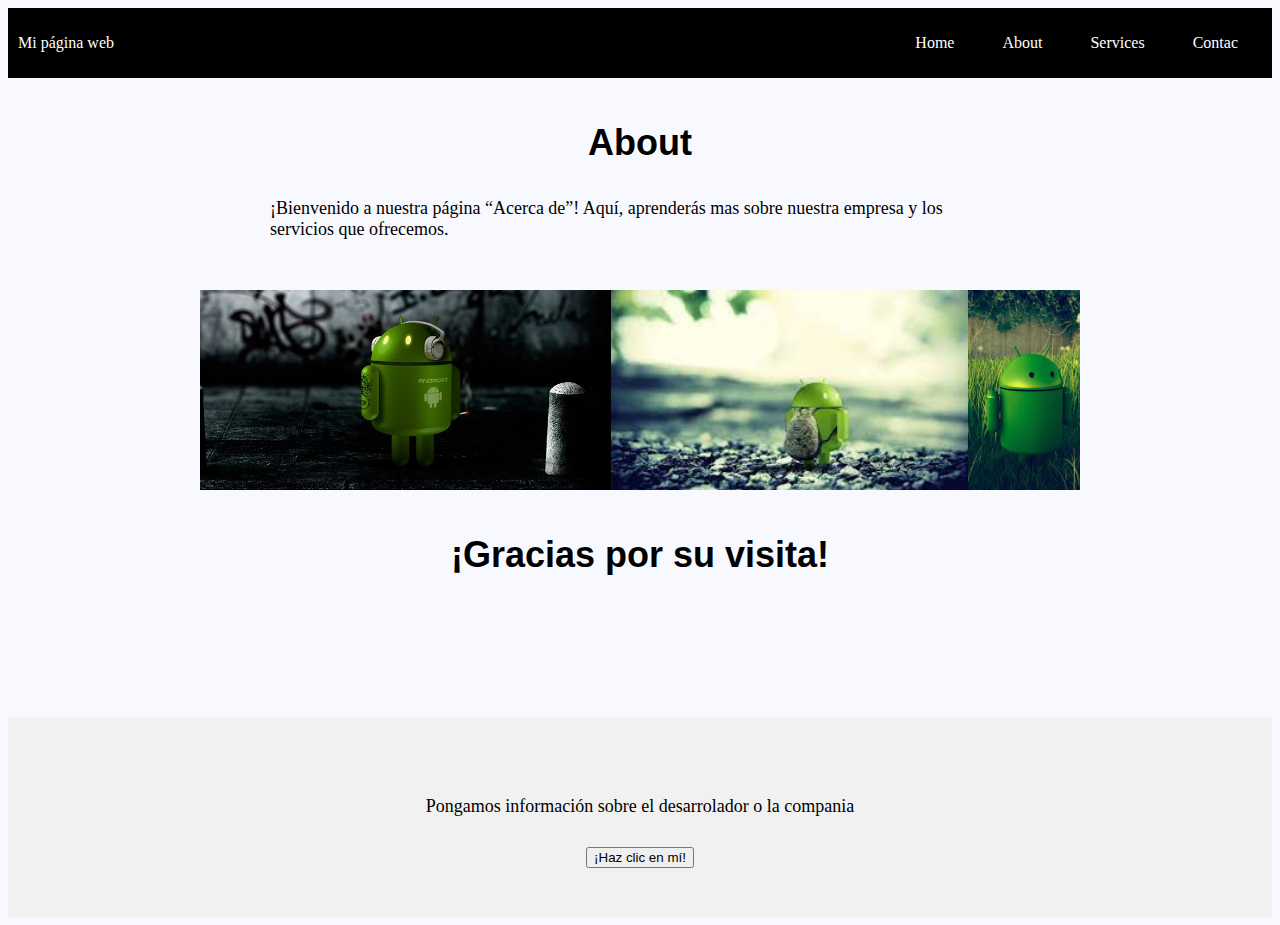
<file: miprimerapagina/about.html>
<!DOCTYPE html>
<html lang="es">
  <head>
    <title>Mi Primer Website</title>
    <link rel="stylesheet" href="style.css">
    <meta name="viewport" content="width=device-width, initial-scale=1">

  </head>
  <body>
    <header class="container-nav">
      <nav class="navbar">
         <a href="index.html" class="brand">Mi página web</a>
         <ul class="nav-links">
           <li><a href="index.html">Home</a></li>
           <li><a href="about.html">About</a></li>
           <li><a href="services.html">Services</a></li>
           <li><a href="contact.html">Contac</a></li>
         </ul>
     </nav>
     <button class="button-menu-toggle">Menu</button>
   </header>

   <main>
    <div class="container">
      <h1>About</h1>
      <p>¡Bienvenido a nuestra página “Acerca de”! Aquí, aprenderás mas sobre nuestra empresa y los servicios que ofrecemos.</p>
   </div>
   <div class="img-container">     
      <img src="img/imagen1.jpg" alt="Descripción de la imagen 1" />
      <img src="img/imagen2.jpg" alt="Descripción de la imagen 2" />
      <img src="img/imagen3.jpg" alt="Descripción de la imagen 3" />
  </div>
  <div class="container greeting">
    <h1>¡Gracias por su visita!</h1>
 </div>
     </main>
 
     <footer>
       <p>Pongamos información sobre el desarrolador o la compania</p>
       <button onClick="showAlert()" aria-label="Haz clic en mí">¡Haz clic en mí!</button>
     </footer>  

     <script src="script.js"></script>
  </body>
</html>
</file>
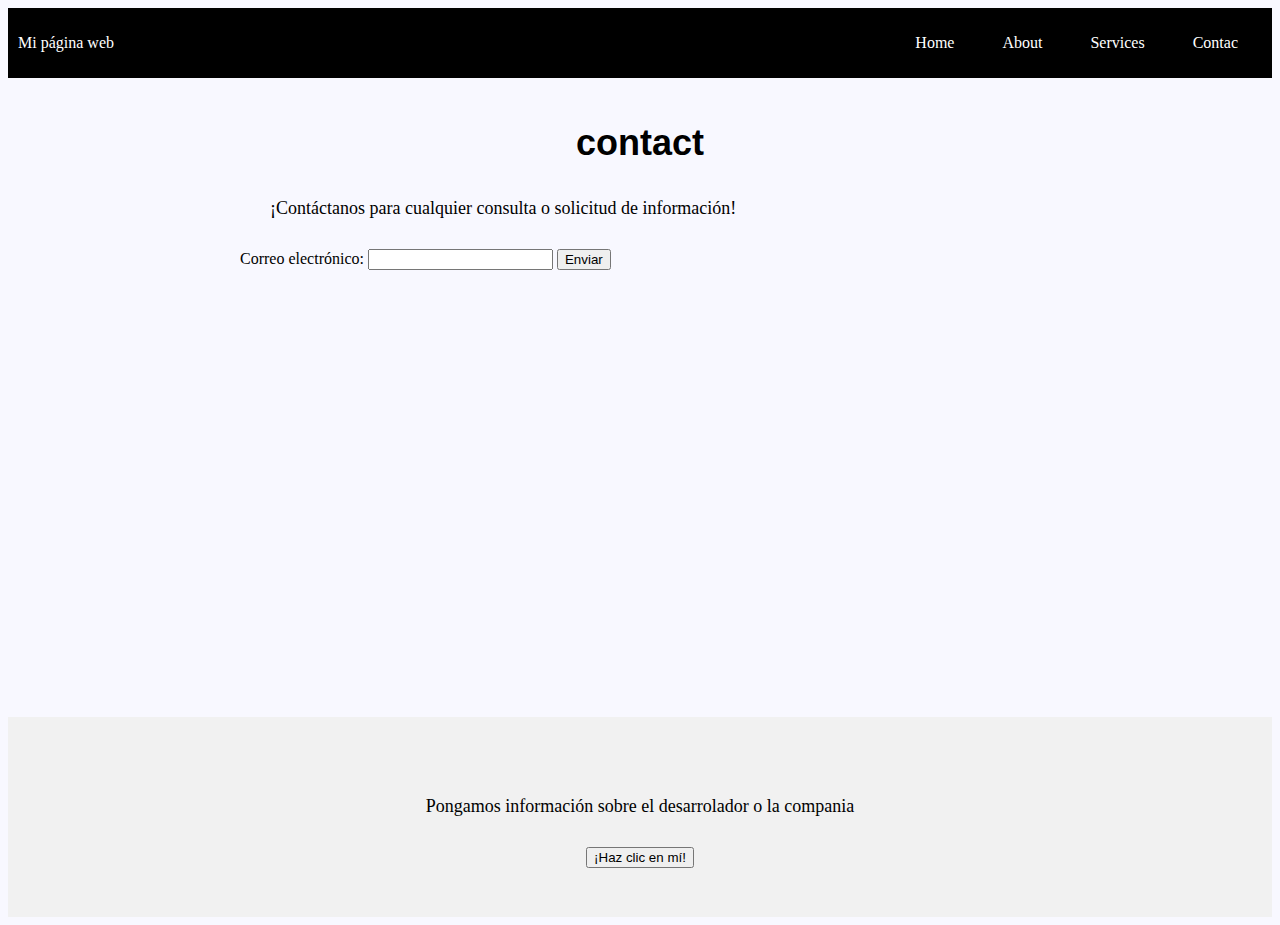
<file: miprimerapagina/contact.html>
<!DOCTYPE html>
<html lang="es">
  <head>
    <title>Mi Primer Website</title>
    <link rel="stylesheet" href="style.css">
    <meta name="viewport" content="width=device-width, initial-scale=1">

  </head>
  <body>

    <header class="container-nav">
      <nav class="navbar">
          <a href="index.html" class="brand">Mi página web</a>
          <ul class="nav-links">
            <li><a href="index.html">Home</a></li>
            <li><a href="about.html">About</a></li>
            <li><a href="services.html">Services</a></li>
            <li><a href="contact.html">Contac</a></li>
          </ul>
      </nav>
      <button class="button-menu-toggle">Menu</button>
    </header>

    <main>
   
    <div class="container">
        <h1>contact</h1>
        <p>¡Contáctanos para cualquier consulta o solicitud de información!</p>
        <form id="myForm">
            <label for="email">Correo electrónico:</label>
            <input type="email" id="email" name="email" required>
            <button type="submit">Enviar</button>
            </form>
         </div>
      </main>
  
      <footer>
        <p>Pongamos información sobre el desarrolador o la compania</p>
        <button onClick="showAlert()" aria-label="Haz clic en mí">¡Haz clic en mí!</button>
      </footer>

      
   
     
     <script src="script.js"></script>
  </body>
</html>
</file>
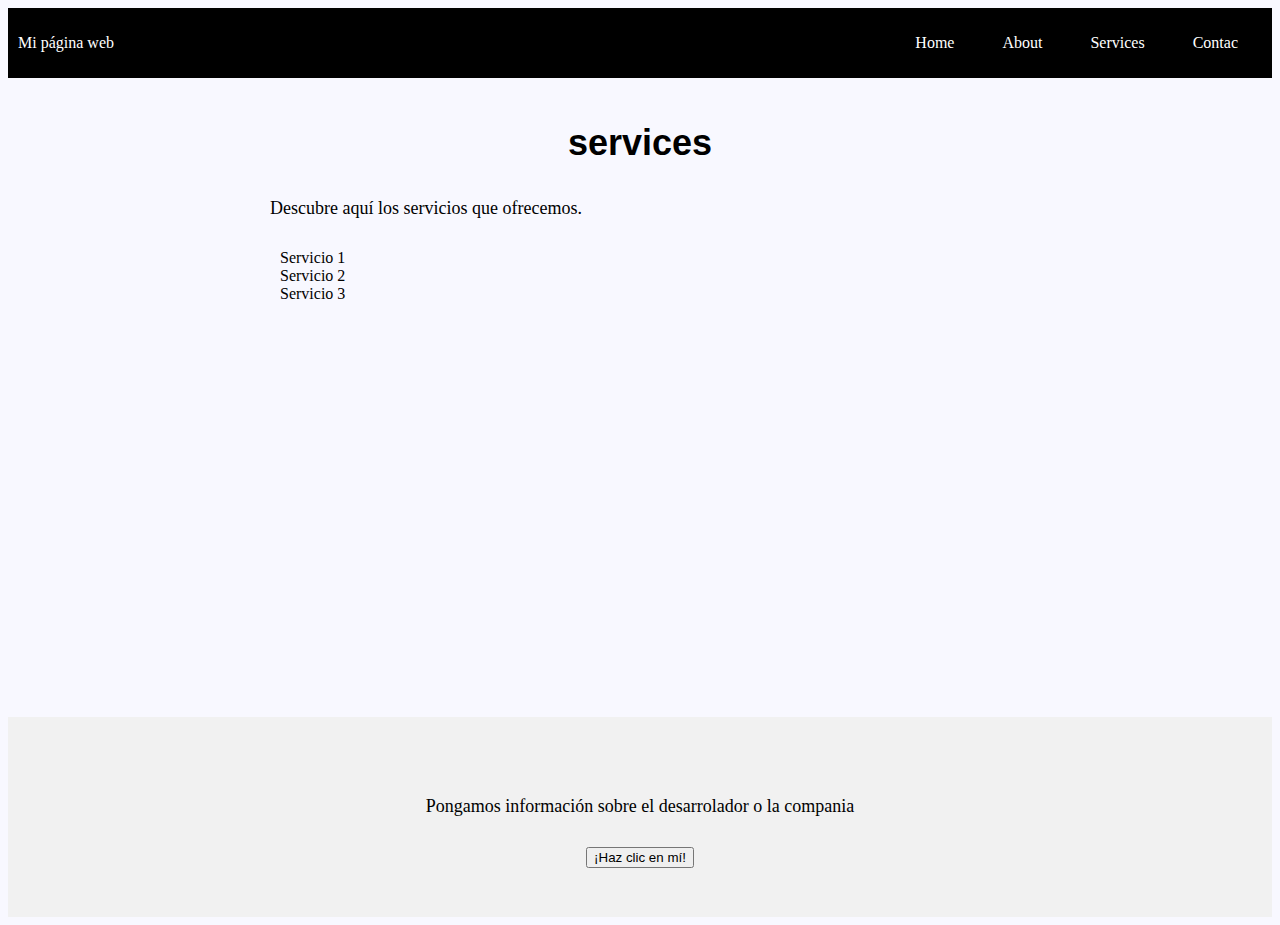
<file: miprimerapagina/services.html>
<!DOCTYPE html>
<html lang="es">
  <head>
    <title>Mi Primer Website</title>
    <link rel="stylesheet" href="style.css">
    <meta name="viewport" content="width=device-width, initial-scale=1">

  </head>
  <body>

    <header class="container-nav">
       <nav class="navbar">
          <a href="index.html" class="brand">Mi página web</a>
          <ul class="nav-links">
            <li><a href="index.html">Home</a></li>
            <li><a href="about.html">About</a></li>
            <li><a href="services.html">Services</a></li>
            <li><a href="contact.html">Contac</a></li>
          </ul>
      </nav>
      <button class="button-menu-toggle">Menu</button>
    </header>

    <main>
   
      <div class="container">
        <h1>services</h1>
        <p>Descubre aquí los servicios que ofrecemos.</p>
        <ul>
          <li>Servicio 1</li>
          <li>Servicio 2</li>
          <li>Servicio 3</li>
        </ul>
     </div>
      </main>
  
      <footer>
        <p>Pongamos información sobre el desarrolador o la compania</p>
        <button onClick="showAlert()" aria-label="Haz clic en mí">¡Haz clic en mí!</button>
      </footer>   

     <script src="script.js"></script>
  </body>
</html>
</file>
<file: miprimerapagina/style.css>
html{
     color:black;
    background-color: ghostwhite;
}
 h1{
    font-size: 36px;
    text-align: center;
    font-family:Arial;
}
p{
    font-family: 'Georgia';
    font-size: 18px;
    padding: 10px;
    margin: 20px;
}
main{
  min-height: 71vh;
}
.container {
  max-width: 800px;
  margin: auto;
  padding: 20px;
}
.row {
  display: flex;
  flex-wrap: wrap;
  margin: 10px;
}

.column {
  flex: 1;
  padding: 10px;
}
@media (max-width: 600px) {
  .column {
    flex: 100%;
  }
}
.container-nav {
  display: flex;
  padding: 10px;
  height: 50px;
  background-color: black;
}


.navbar {
  display: flex;
  justify-content: space-between;
  width: 100%;
}


.brand {
  display: flex;
  align-items: center;
}


li>a {
  padding: 8px 24px;
}


li {
  list-style-type: none;
}


a {
  color: white;
  text-decoration:none;
}


.nav-links {
  display: flex;
  align-items: center;
}


.button-menu-toggle {
  display: none;
}
.img-container{
  display:flex;
  flex-wrap: wrap;
  justify-content: center;
align-items: center;
}
.video-container{
  display: flex;
  flex-direction: column;
  align-items: center;
  gap: 50px;
  padding: 50px;

}
footer {
  position: relative;
  bottom: 0;
  z-index: -1;
  display: flex;
  flex-direction: column;
  align-items: center;
  justify-content: center;
  background-color: #f1f1f1;
  min-height: 200px;
  text-align: center;
  width: 100%;
}
img {
height: 200px;
}
.greeting {
  text-align: center;
}

@media (max-width: 768px) {
  .column {
    flex: 100%;
  }


  .nav-links {
    display: none;
  }


  .button-menu-toggle {
    display: block;
    background-color: white;
    border:none;
    border-radius: 50px;
    padding: 0 24px;
    font-family: monospace;
    font-weight: bold;
    font-size: 20px;
  }
 
  .nav-links.nav-links-responsive {
    position: absolute;
    display: flex;
    background-color: rgba(20,20,20,0.95);
    width: 100%;
    height: 100%;
    top: 70px;
    left: 0;
    flex-direction: column;
    padding-top: 200px;
    align-items: center;
    gap:70px;
    font-size: 40px;

  }
  .img-container{
   flex-direction: column; 
  }

  .video-container{
    padding: 10px;
    gap: 5px;
  }
  iframe, video{
    max-width: 90%;
  }
}
</file>
